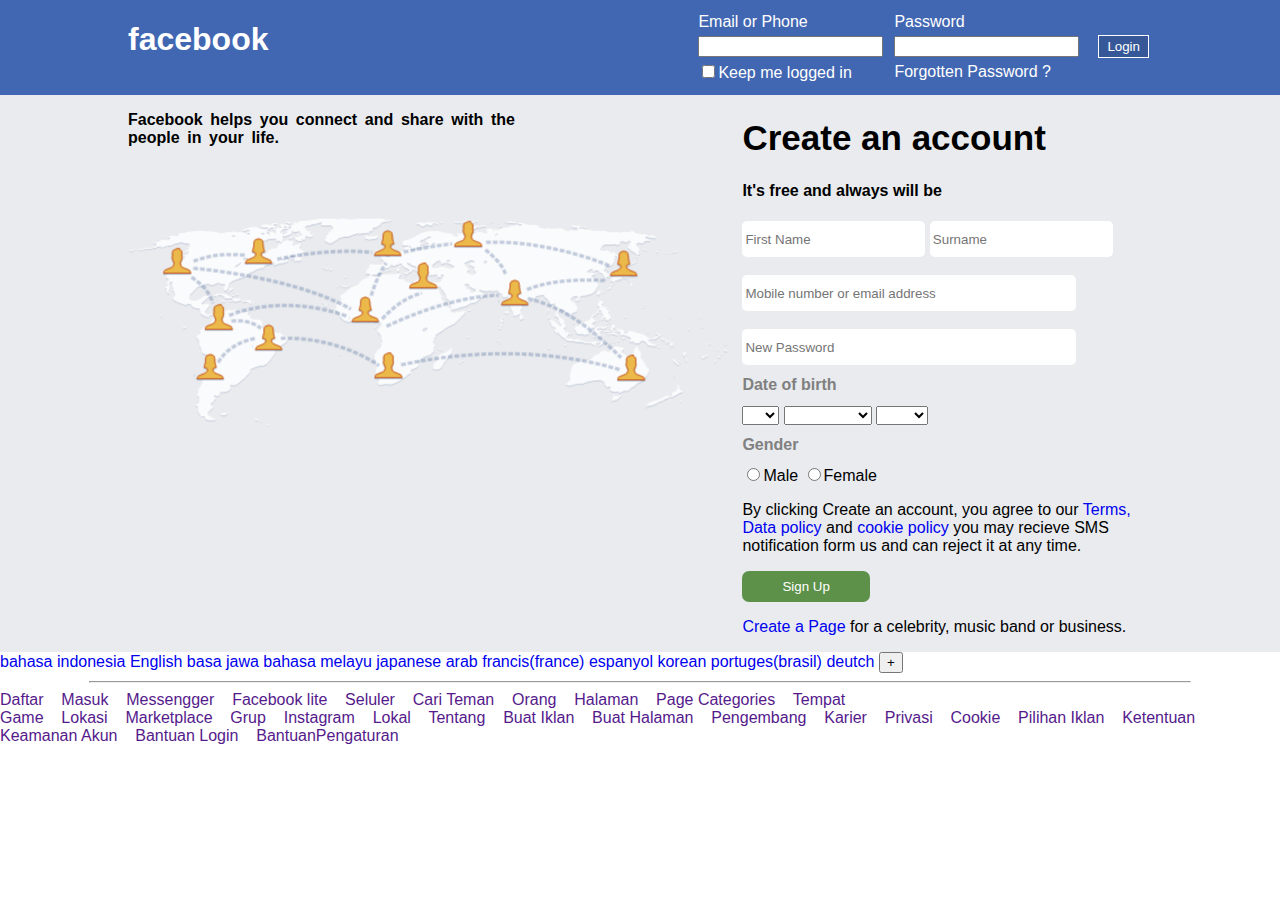
<file: index.html>
<!DOCTYPE html>
<html lang="en">

<head>
    <meta charset="UTF-8">
    <meta name="viewport" content="width=device-width, initial-scale=1.0">
    <title>Facebook</title>
    <link rel="stylesheet" href="setil.css">
</head>

<body>
<!--   HEADER  -->
    <header>
        <div class="container">
    <!--    TITLE  -->
            <h1>facebook</h1>
            <div class="right">
    <!--    LOGIN TAB  -->
                <table>
                    <tr>
                        <td>Email or Phone</td>
                        <td>Password</td>
                    </tr>
                    <tr>
                        <td><input type="text" name="" value=""> </td>
                        <td><input type="text" name="" value=""> </td>
                        <td><a href="#"><button>Login</button></a></td>
                    </tr>
                    <tr>
                        <td><input type="checkbox" name="login" value="login">Keep me logged in</td>
                        <td><a href="#">Forgotten Password ? </a></td>
                    </tr>
                </table>
        <!--    END OF LOGIN TAB  -->
            </div>
        </div>
    </header>
  <!--    END OF HEADER  -->

<!--   SECTION  -->
    <section>
        <div class="container">
            <div class="connect">
                <p>Facebook helps you connect and share with the <br> people in your life.</p>
                <br>
                <br>
                <br>

                <img id="img" src="img/SeekPng.com_nav-logo242-png_1540727.png"  width="600px" width="500px">
            </div>
            
    <!--   SIGN UP FORM  -->
            <div class="create">
                <h1>Create an account</h1>
                <h4>It's free and always will be</h4>
                <tr>
                    <td><input type="text" placeholder="First Name" name="" value=""></td>
                    <td><input type="text" placeholder="Surname" name="" value=""></td>
                </tr>
                <br><br>
                <tr>
                    <td><input class="set" type="text" placeholder="Mobile number or email address" name="" value=""></td>
                </tr>
                <br><br>
                <tr>
                    <td><input class="set" type="text" placeholder="New Password" name="" value=""></td>
                </tr>
                <label for="">Date of birth</label>
                <select>
                    <option value=""></option>
                    <option value="1">1</option>
                    <option value="2">2</option>
                    <option value="3">3</option>
                    <option value="4">4</option>
                    <option value="5">5</option>
                    <option value="6">6</option>
                    <option value="7">7</option>
                    <option value="8">8</option>
                    <option value="9">9</option>
                    <option value="10">10</option>
                    <option value="11">11</option>
                    <option value="12">12</option>
                    <option value="13">13</option>
                    <option value="14">14</option>
                    <option value="15">15</option>
                    <option value="16">16</option>
                    <option value="17">17</option>
                    <option value="18">18</option>
                    <option value="19">19</option>
                    <option value="20">20</option>
                    <option value="21">21</option>
                    <option value="22">22</option>
                    <option value="23">23</option>
                    <option value="24">24</option>
                    <option value="25">25</option>
                    <option value="26">26</option>
                    <option value="27">27</option>
                    <option value="28">28</option>
                    <option value="29">29</option>
                    <option value="30">30</option>
                    <option value="31">31</option>

                </select>
                <select>
                    <option value=""></option>
                    <option value="January">January</option>
                    <option value="February">February</option>
                    <option value="March">March</option>
                    <option value="April">April</option>
                    <option value="May">May</option>
                    <option value="June">June</option>
                    <option value="July">July</option>
                    <option value="August">August</option>
                    <option value="September">September</option>
                    <option value="October">October</option>
                    <option value="November">November</option>
                    <option value="December">December</option>
                </select>
                <select>
                    <option value=""></option>
                    <option value="2020">2020</option>
                    <option value="2019">2019</option>
                    <option value="2018">2018</option>
                    <option value="2017">2017</option>
                    <option value="2016">2016</option>
                    <option value="2015">2015</option>
                    <option value="2014">2014</option>
                    <option value="2013">2013</option>
                    <option value="2012">2012</option>
                    <option value="2011">2011</option>
                    <option value="2010">2010</option>
                    <option value="2009">2009</option>
                    <option value="2008">2008</option>
                    <option value="2007">2007</option>
                    <option value="2006">2006</option>
                    <option value="2005">2005</option>
                    <option value="2004">2004</option>
                    <option value="2003">2003</option>
                    <option value="2002">2002</option>
                    <option value="2001">2001</option>
                    <option value="2000">2000</option>
                    <option value="1999">1999</option>
                    <option value="1998">1998</option>
                    <option value="1997">1997</option>
                    <option value="1996">1996</option>
                    <option value="1995">1995</option>
                    <option value="1994">1994</option>
                    <option value="1993">1993</option>
                    <option value="1992">1992</option>
                    <option value="1991">1991</option>
                    <option value="1990">1990</option>
                    <option value="1989">1989</option>
                    <option value="1988">1988</option>
                    <option value="1987">1987</option>
                    <option value="1986">1986</option>
                    <option value="1985">1985</option>
                    <option value="1984">1984</option>
                    <option value="1983">1983</option>
                    <option value="1982">1982</option>
                    <option value="1981">1981</option>
                    <option value="1980">1980</option>
                    <option value="1979">1979</option>
                    <option value="1978">1978</option>
                    <option value="1977">1977</option>
                    <option value="1976">1976</option>
                    <option value="1975">1975</option>
                    <option value="1974">1974</option>
                    <option value="1973">1973</option>
                    <option value="1972">1972</option>
                    <option value="1971">1971</option>
                    <option value="1970">1970</option>
                    <option value="1969">1969</option>
                    <option value="1968">1968</option>
                    <option value="1967">1967</option>
                    <option value="1966">1966</option>
                    <option value="1965">1965</option>
                    <option value="1964">1964</option>
                    <option value="1963">1963</option>
                    <option value="1962">1962</option>
                    <option value="1961">1961</option>
                    <option value="1960">1960</option>
                    <option value="1959">1959</option>
                    <option value="1958">1958</option>
                    <option value="1957">1957</option>
                    <option value="1956">1956</option>
                    <option value="1955">1955</option>
                    <option value="1954">1954</option>
                    <option value="1953">1953</option>
                    <option value="1952">1952</option>
                    <option value="1951">1951</option>
                    <option value="1950">1950</option>
                    <option value="1949">1949</option>
                    <option value="1948">1948</option>
                    <option value="1947">1947</option>
                    <option value="1946">1946</option>
                    <option value="1945">1945</option>
                    <option value="1944">1944</option>
                    <option value="1943">1943</option>
                    <option value="1942">1942</option>
                    <option value="1941">1941</option>
                    <option value="1940">1940</option>
                    <option value="1939">1939</option>
                    <option value="1938">1938</option>
                    <option value="1937">1937</option>
                    <option value="1936">1936</option>
                    <option value="1935">1935</option>
                    <option value="1934">1934</option>
                    <option value="1933">1933</option>
                    <option value="1932">1932</option>
                    <option value="1931">1931</option>
                    <option value="1930">1930</option>
                    <option value="1929">1929</option>
                    <option value="1928">1928</option>
                    <option value="1927">1927</option>
                    <option value="1926">1926</option>
                    <option value="1925">1925</option>
                    <option value="1924">1924</option>
                    <option value="1923">1923</option>
                    <option value="1922">1922</option>
                    <option value="1921">1921</option>
                    <option value="1920">1920</option>
                    <option value="1919">1919</option>
                    <option value="1918">1918</option>
                    <option value="1917">1917</option>
                    <option value="1916">1916</option>
                    <option value="1915">1915</option>
                    <option value="1914">1914</option>
                    <option value="1913">1913</option>
                    <option value="1912">1912</option>
                    <option value="1911">1911</option>
                    <option value="1910">1910</option>
                    <option value="1909">1909</option>
                    <option value="1908">1908</option>
                    <option value="1907">1907</option>
                    <option value="1906">1906</option>
                    <option value="1905">1905</option>
                    <option value="1904">1904</option>
                    <option value="1903">1903</option>
                    <option value="1902">1902</option>
                    <option value="1901">1901</option>
                    <option value="1900">1900</option>
                </select>
                <label for="">Gender</label>
                <input class="bg" type="radio" name="gender" value="Male">Male
                <input class="bg" type="radio" name="gender" value="Female">Female
                <p>By clicking Create an account, you agree to our<a href="#"> Terms,  Data policy</a> and <a href="#">cookie policy</a> you may recieve SMS notification form us and can reject it at any time.</p>
                <a href="#"><button>Sign Up</button></a>
                <p><a href="#"> Create a Page</a> for a celebrity, music band or business. </p>
            </div>
    <!--    END OF SIGN UP FORM  -->
       
        </div>
    </section>
<!--    END OF SECTION  -->
<div class="bawah" style="background: white">
    <div class="col-2 "></div>
<div class="col-8 ">
    <a href="#">bahasa indonesia</a>
    <a href="https://en-gb.facebook.com/">  English</a>
    <a href="#">  basa jawa</a>
    <a href="#">  bahasa melayu</a>
    <a href="#">  japanese</a>
    <a href="#">  arab</a>
    <a href="#">  francis(france)</a>
    <a href="#">  espanyol</a>
    <a href="#">  korean</a>
    <a href="#">  portuges(brasil)</a>
    <a href="#">  deutch</a>
    <button height="10px" widht="5px">+</button>
    <hr width="1100px">
<div class="kaki" style="background: white">
<div class="col-2"></div>
    <a href="">Daftar &nbsp&nbsp</a>
    <a href="">Masuk &nbsp&nbsp</a>
    <a href="">Messengger &nbsp&nbsp</a>
    <a href="">Facebook lite &nbsp&nbsp</a>
    <a href="">Seluler &nbsp&nbsp</a>
    <a href="">Cari Teman &nbsp&nbsp</a>
    <a href="">Orang &nbsp&nbsp</a>
    <a href="">Halaman &nbsp&nbsp</a>
    <a href="">Page Categories &nbsp&nbsp</a>
    <a href="">Tempat &nbsp&nbsp</a>
    <br>
<div class="kakikaki" style="background-color: white">
<div class="col-2"></div>
    <a href="">Game &nbsp&nbsp</a>
    <a href="">Lokasi &nbsp&nbsp</a>
    <a href="">Marketplace &nbsp&nbsp</a>
    <a href="">Grup &nbsp&nbsp</a>
    <a href="">Instagram &nbsp&nbsp</a>
    <a href="">Lokal &nbsp&nbsp</a>
    <a href="">Tentang &nbsp&nbsp</a>
    <a href="">Buat Iklan &nbsp&nbsp</a>
    <a href="">Buat Halaman &nbsp&nbsp</a>
    <a href="">Pengembang &nbsp&nbsp</a>
    <a href="">Karier &nbsp&nbsp</a>
    <a href="">Privasi &nbsp&nbsp</a>
    <a href="">Cookie &nbsp&nbsp</a>
    <a href="">Pilihan Iklan &nbsp&nbsp</a>
    <a href="">Ketentuan &nbsp&nbsp</a>
    <a href="">Keamanan Akun &nbsp&nbsp</a>
    <a href="">Bantuan Login &nbsp&nbsp</a>
    <a href="">BantuanPengaturan &nbsp&nbsp</a> 
     
    <div class="col-2 "></div>
   
    </div>
</div>

</body>
</html>
</file>
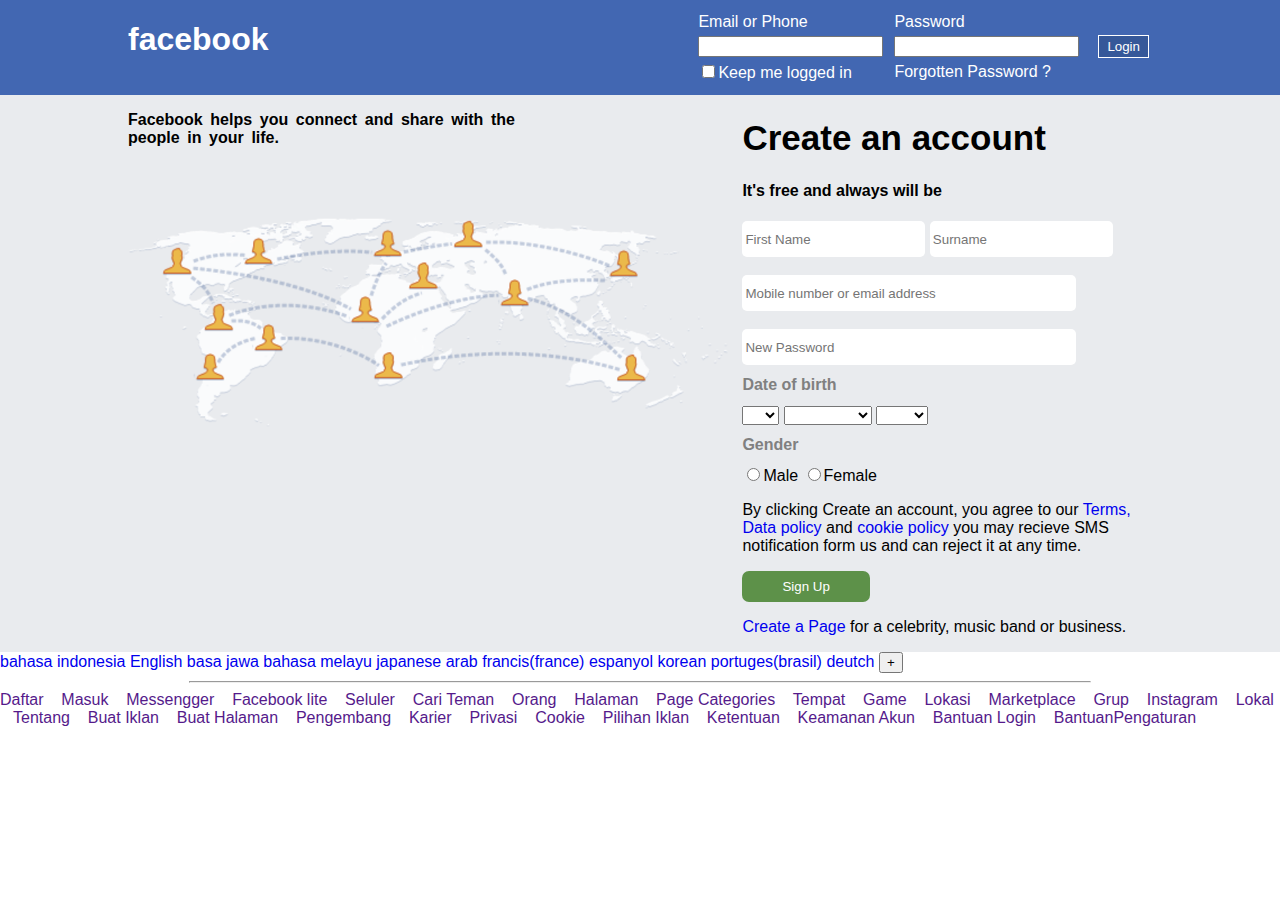
<file: fb.html>
<!DOCTYPE html>
<html lang="en">

<head>
    <meta charset="UTF-8">
    <meta name="viewport" content="width=device-width, initial-scale=1.0">
    <title>Facebook</title>
    <link rel="stylesheet" href="setil.css">
</head>

<body>
<!--   HEADER  -->
    <header>
        <div class="container">
    <!--    TITLE  -->
            <h1>facebook</h1>
            <div class="right">
    <!--    LOGIN TAB  -->
                <table>
                    <tr>
                        <td>Email or Phone</td>
                        <td>Password</td>
                    </tr>
                    <tr>
                        <td><input type="text" name="" value=""> </td>
                        <td><input type="text" name="" value=""> </td>
                        <td><a href="#"><button>Login</button></a></td>
                    </tr>
                    <tr>
                        <td><input type="checkbox" name="login" value="login">Keep me logged in</td>
                        <td><a href="#">Forgotten Password ? </a></td>
                    </tr>
                </table>
        <!--    END OF LOGIN TAB  -->
            </div>
        </div>
    </header>
  <!--    END OF HEADER  -->

<!--   SECTION  -->
    <section>
        <div class="container">
            <div class="connect">
                <p>Facebook helps you connect and share with the <br> people in your life.</p>
                <br>
                <br>
                <br>

                <img id="img" src="img/SeekPng.com_nav-logo242-png_1540727.png"  width="600px" width="500px">
            </div>
            
    <!--   SIGN UP FORM  -->
            <div class="create">
                <h1>Create an account</h1>
                <h4>It's free and always will be</h4>
                <tr>
                    <td><input type="text" placeholder="First Name" name="" value=""></td>
                    <td><input type="text" placeholder="Surname" name="" value=""></td>
                </tr>
                <br><br>
                <tr>
                    <td><input class="set" type="text" placeholder="Mobile number or email address" name="" value=""></td>
                </tr>
                <br><br>
                <tr>
                    <td><input class="set" type="text" placeholder="New Password" name="" value=""></td>
                </tr>
                <label for="">Date of birth</label>
                <select>
                    <option value=""></option>
                    <option value="1">1</option>
                    <option value="2">2</option>
                    <option value="3">3</option>
                    <option value="4">4</option>
                    <option value="5">5</option>
                    <option value="6">6</option>
                    <option value="7">7</option>
                    <option value="8">8</option>
                    <option value="9">9</option>
                    <option value="10">10</option>
                    <option value="11">11</option>
                    <option value="12">12</option>
                    <option value="13">13</option>
                    <option value="14">14</option>
                    <option value="15">15</option>
                    <option value="16">16</option>
                    <option value="17">17</option>
                    <option value="18">18</option>
                    <option value="19">19</option>
                    <option value="20">20</option>
                    <option value="21">21</option>
                    <option value="22">22</option>
                    <option value="23">23</option>
                    <option value="24">24</option>
                    <option value="25">25</option>
                    <option value="26">26</option>
                    <option value="27">27</option>
                    <option value="28">28</option>
                    <option value="29">29</option>
                    <option value="30">30</option>
                    <option value="31">31</option>

                </select>
                <select>
                    <option value=""></option>
                    <option value="January">January</option>
                    <option value="February">February</option>
                    <option value="March">March</option>
                    <option value="April">April</option>
                    <option value="May">May</option>
                    <option value="June">June</option>
                    <option value="July">July</option>
                    <option value="August">August</option>
                    <option value="September">September</option>
                    <option value="October">October</option>
                    <option value="November">November</option>
                    <option value="December">December</option>
                </select>
                <select>
                    <option value=""></option>
                    <option value="2020">2020</option>
                    <option value="2019">2019</option>
                    <option value="2018">2018</option>
                    <option value="2017">2017</option>
                    <option value="2016">2016</option>
                    <option value="2015">2015</option>
                    <option value="2014">2014</option>
                    <option value="2013">2013</option>
                    <option value="2012">2012</option>
                    <option value="2011">2011</option>
                    <option value="2010">2010</option>
                    <option value="2009">2009</option>
                    <option value="2008">2008</option>
                    <option value="2007">2007</option>
                    <option value="2006">2006</option>
                    <option value="2005">2005</option>
                    <option value="2004">2004</option>
                    <option value="2003">2003</option>
                    <option value="2002">2002</option>
                    <option value="2001">2001</option>
                    <option value="2000">2000</option>
                    <option value="1999">1999</option>
                    <option value="1998">1998</option>
                    <option value="1997">1997</option>
                    <option value="1996">1996</option>
                    <option value="1995">1995</option>
                    <option value="1994">1994</option>
                    <option value="1993">1993</option>
                    <option value="1992">1992</option>
                    <option value="1991">1991</option>
                    <option value="1990">1990</option>
                    <option value="1989">1989</option>
                    <option value="1988">1988</option>
                    <option value="1987">1987</option>
                    <option value="1986">1986</option>
                    <option value="1985">1985</option>
                    <option value="1984">1984</option>
                    <option value="1983">1983</option>
                    <option value="1982">1982</option>
                    <option value="1981">1981</option>
                    <option value="1980">1980</option>
                    <option value="1979">1979</option>
                    <option value="1978">1978</option>
                    <option value="1977">1977</option>
                    <option value="1976">1976</option>
                    <option value="1975">1975</option>
                    <option value="1974">1974</option>
                    <option value="1973">1973</option>
                    <option value="1972">1972</option>
                    <option value="1971">1971</option>
                    <option value="1970">1970</option>
                    <option value="1969">1969</option>
                    <option value="1968">1968</option>
                    <option value="1967">1967</option>
                    <option value="1966">1966</option>
                    <option value="1965">1965</option>
                    <option value="1964">1964</option>
                    <option value="1963">1963</option>
                    <option value="1962">1962</option>
                    <option value="1961">1961</option>
                    <option value="1960">1960</option>
                    <option value="1959">1959</option>
                    <option value="1958">1958</option>
                    <option value="1957">1957</option>
                    <option value="1956">1956</option>
                    <option value="1955">1955</option>
                    <option value="1954">1954</option>
                    <option value="1953">1953</option>
                    <option value="1952">1952</option>
                    <option value="1951">1951</option>
                    <option value="1950">1950</option>
                    <option value="1949">1949</option>
                    <option value="1948">1948</option>
                    <option value="1947">1947</option>
                    <option value="1946">1946</option>
                    <option value="1945">1945</option>
                    <option value="1944">1944</option>
                    <option value="1943">1943</option>
                    <option value="1942">1942</option>
                    <option value="1941">1941</option>
                    <option value="1940">1940</option>
                    <option value="1939">1939</option>
                    <option value="1938">1938</option>
                    <option value="1937">1937</option>
                    <option value="1936">1936</option>
                    <option value="1935">1935</option>
                    <option value="1934">1934</option>
                    <option value="1933">1933</option>
                    <option value="1932">1932</option>
                    <option value="1931">1931</option>
                    <option value="1930">1930</option>
                    <option value="1929">1929</option>
                    <option value="1928">1928</option>
                    <option value="1927">1927</option>
                    <option value="1926">1926</option>
                    <option value="1925">1925</option>
                    <option value="1924">1924</option>
                    <option value="1923">1923</option>
                    <option value="1922">1922</option>
                    <option value="1921">1921</option>
                    <option value="1920">1920</option>
                    <option value="1919">1919</option>
                    <option value="1918">1918</option>
                    <option value="1917">1917</option>
                    <option value="1916">1916</option>
                    <option value="1915">1915</option>
                    <option value="1914">1914</option>
                    <option value="1913">1913</option>
                    <option value="1912">1912</option>
                    <option value="1911">1911</option>
                    <option value="1910">1910</option>
                    <option value="1909">1909</option>
                    <option value="1908">1908</option>
                    <option value="1907">1907</option>
                    <option value="1906">1906</option>
                    <option value="1905">1905</option>
                    <option value="1904">1904</option>
                    <option value="1903">1903</option>
                    <option value="1902">1902</option>
                    <option value="1901">1901</option>
                    <option value="1900">1900</option>
                </select>
                <label for="">Gender</label>
                <input class="bg" type="radio" name="gender" value="Male">Male
                <input class="bg" type="radio" name="gender" value="Female">Female
                <p>By clicking Create an account, you agree to our<a href="#"> Terms,  Data policy</a> and <a href="#">cookie policy</a> you may recieve SMS notification form us and can reject it at any time.</p>
                <a href="#"><button>Sign Up</button></a>
                <p><a href="#"> Create a Page</a> for a celebrity, music band or business. </p>
            </div>
    <!--    END OF SIGN UP FORM  -->
       
        </div>
    </section>
<!--    END OF SECTION  -->
<div class="row border duhh" style="background: white">
    <div class="col-2 "></div>
<div class="col-8 ">
    <a href="#">bahasa indonesia</a>
    <a href="https://en-gb.facebook.com/">  English</a>
    <a href="#">  basa jawa</a>
    <a href="#">  bahasa melayu</a>
    <a href="#">  japanese</a>
    <a href="#">  arab</a>
    <a href="#">  francis(france)</a>
    <a href="#">  espanyol</a>
    <a href="#">  korean</a>
    <a href="#">  portuges(brasil)</a>
    <a href="#">  deutch</a>
    <button height="10px" widht="5px">+</button>
    <hr width="900px">

    <a href="">Daftar &nbsp&nbsp</a>
    <a href="">Masuk &nbsp&nbsp</a>
    <a href="">Messengger &nbsp&nbsp</a>
    <a href="">Facebook lite &nbsp&nbsp</a>
    <a href="">Seluler &nbsp&nbsp</a>
    <a href="">Cari Teman &nbsp&nbsp</a>
    <a href="">Orang &nbsp&nbsp</a>
    <a href="">Halaman &nbsp&nbsp</a>
    <a href="">Page Categories &nbsp&nbsp</a>
    <a href="">Tempat &nbsp&nbsp</a>
    <a href="">Game &nbsp&nbsp</a>
    <a href="">Lokasi &nbsp&nbsp</a>
    <a href="">Marketplace &nbsp&nbsp</a>
    <a href="">Grup &nbsp&nbsp</a>
    <a href="">Instagram &nbsp&nbsp</a>
    <a href="">Lokal &nbsp&nbsp</a>
    <a href="">Tentang &nbsp&nbsp</a>
    <a href="">Buat Iklan &nbsp&nbsp</a>
    <a href="">Buat Halaman &nbsp&nbsp</a>
    <a href="">Pengembang &nbsp&nbsp</a>
    <a href="">Karier &nbsp&nbsp</a>
    <a href="">Privasi &nbsp&nbsp</a>
    <a href="">Cookie &nbsp&nbsp</a>
    <a href="">Pilihan Iklan &nbsp&nbsp</a>
    <a href="">Ketentuan &nbsp&nbsp</a>
    <a href="">Keamanan Akun &nbsp&nbsp</a>
    <a href="">Bantuan Login &nbsp&nbsp</a>
    <a href="">BantuanPengaturan &nbsp&nbsp</a>
    
    <div class="col-2 "></div>
    </div>

</body>
</html>
</file>
<file: setil.css>
body{
    margin: 0px;
    padding: 0;
    font-family:sans-serif;
  }
  .container{
    width: 80%;
    overflow:hidden;
    margin: auto;
  }
  
  .img{
    display: block;
  }
  a{
      text-decoration: none;
  }
  
  header{
    background-color:#4267B2;;
    color: white;
  }
  header h1{
    float: left;
    font-family: sans-serif;
  }
  .right{
    float: right;
  }
  .right table{
    margin: 10px 0px;
  }
  
  .right td{
      padding-left: 8px;
  }
  .right table td a{
    color: white;
    text-decoration: none;
  }
  .right table td a button{
    background-color:#365899;
    color: white;
    padding: 3px 8px;
    text-decoration: none;
    border: 1px solid #fff;
     margin-left: 8px; 
  }
  
  section{
    background-color: #E9EBEE;
      background-size: cover;
  }
  section .connect{
    font-weight: bold;
    word-spacing: 0.2em;
    float: left;
  }
  section .create{
    float: right;
    width: 40%;
  }
  .create h1{
    font-size: 35px;
  }
  .create input{
    height: 30px;
    border-radius: 5px;
    border: transparent;
    padding: 3px;
  }
  .create .set{
    width: 80%;
  }
  .create .bg{
    height: auto;
  }
  .create button{
    padding: 8px 40px;
    background-color: #5D9149;
    color: white;
      border: none;
      border-radius: 7px;
  }
  
  label{
      display: block;
      padding: 0.7rem 0;
      font-weight: bold;
      color: gray;
  }
</file>
